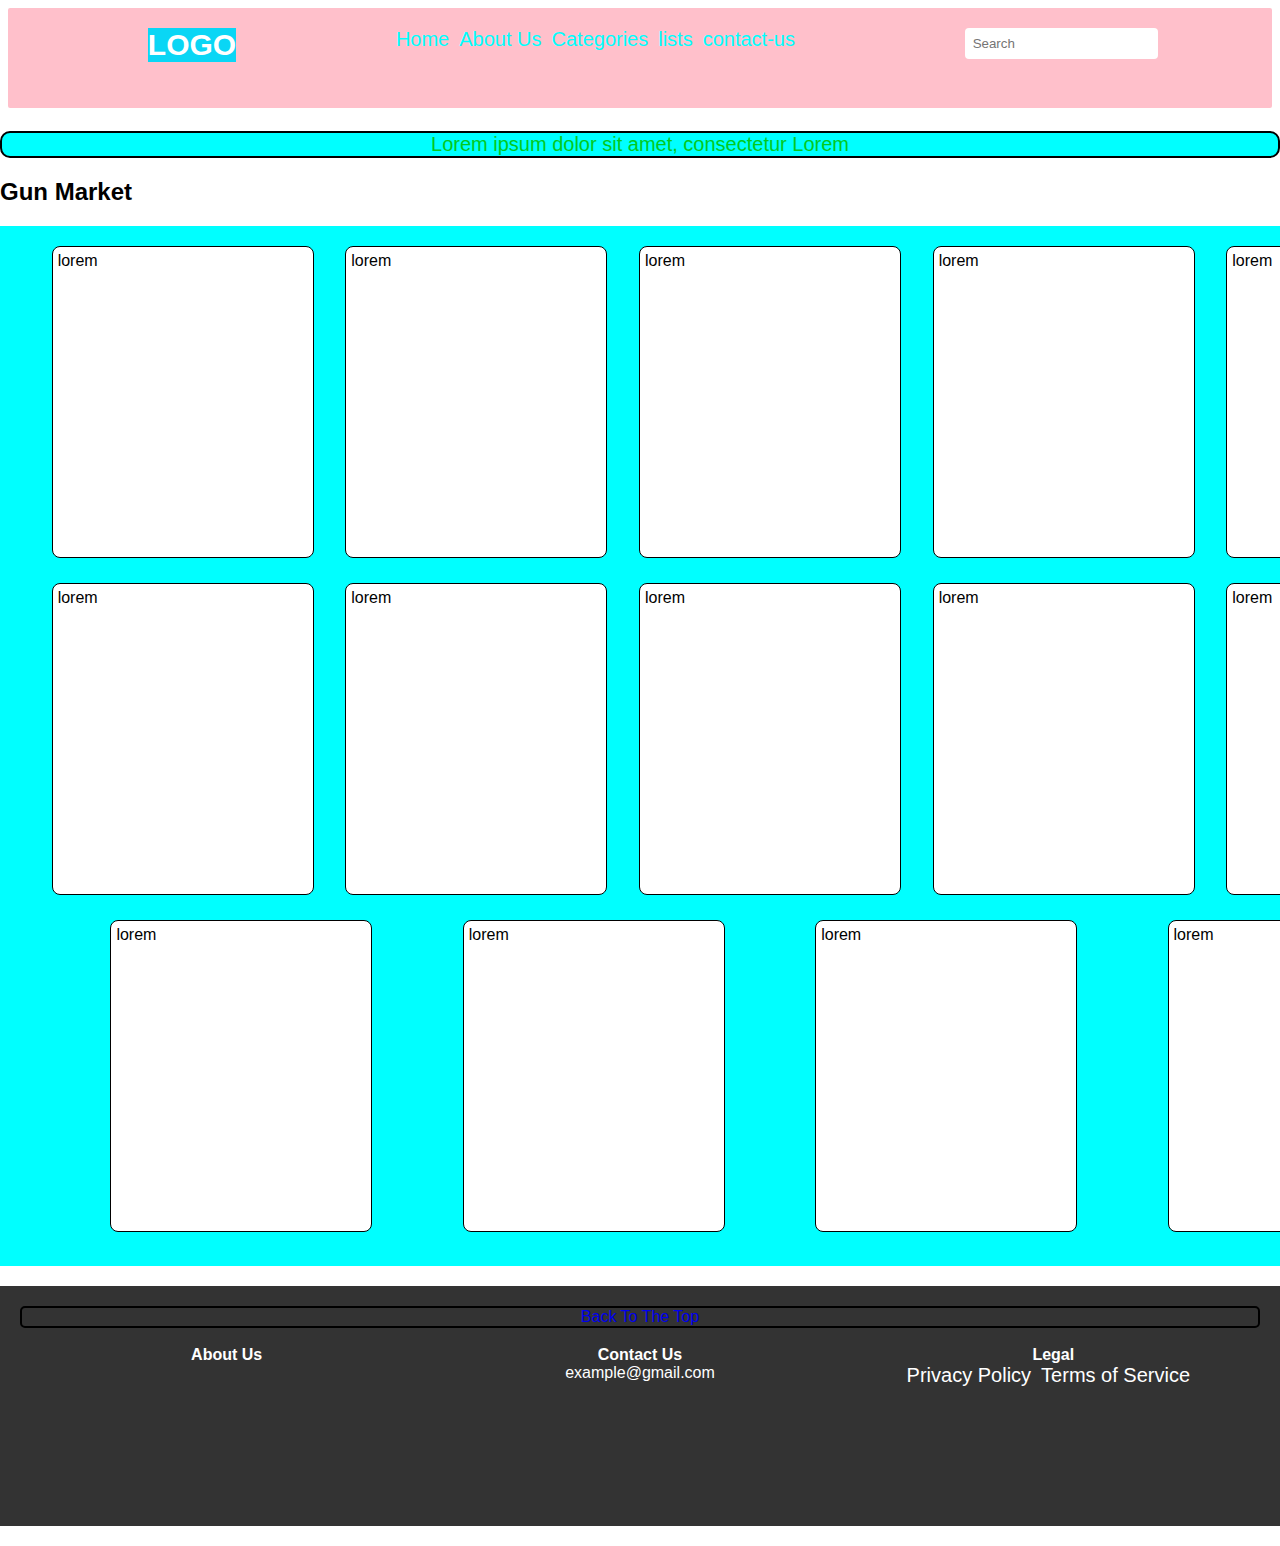
<file: index.html>
<!DOCTYPE html>
<html lang="en">
    <head>
        <meta charset="UTF-8">
        <meta name="viewport" content="width=device-width, initial-scale=1.0">
        <title>test</title>
        <link rel="stylesheet"
            href="https://cdnjs.cloudflare.com/ajax/libs/font-awesome/6.5.1/css/all.min.css"
            integrity="sha512-DTOQO9RWCH3ppGqcWaEA1BIZOC6xxalwEsw9c2QQeAIftl+Vegovlnee1c9QX4TctnWMn13TZye+giMm8e2LwA=="
            crossorigin="anonymous" referrerpolicy="no-referrer" />
        <link rel="stylesheet" href="style.css">
    </head>
    <body>
        <header>
            <h2 class="a">
                LOGO
            </h2>

            <ul>
                <a href="#"><li>Home</li></a>
                <a href="#"><li>About Us</li></a>
                <a href="#"><li>Categories</li></a>
                <a href="#"><li>lists</li></a>
                <a href="#"><li>contact-us</li></a>  
            </ul>
            <div class="c">
                <input type="text" placeholder="Search">
                <button><i class="fa-solid fa-magnifying-glass"></i></button>

            </div>
        </header>
        <main>
            <section>
                <div class="d">Lorem ipsum dolor sit amet, consectetur Lorem </div>
                <h2>Gun Market</h2>
            <div class="w">
                <div class="1 q">lorem</div>
                <div class="2 q">lorem</div>
                <div class="3 q">lorem</div>
                <div class="4 q">lorem</div>
                <div class="5 q">lorem</div>
                <div class="6 q">lorem</div>
                <div class="6 q">lorem</div>
                <div class="6 q">lorem</div>
                <div class="6 q">lorem</div>
                <div class="6 q">lorem</div>
                <div class="6 q">lorem</div>
                <div class="6 q">lorem</div>
                <div class="6 q">lorem</div>
                <div class="6 q">lorem</div>
            </div>
            </section>
        </main>
        <footer>
            <div class="back" >
            <a href="#"><p >Back To The Top</div></a></p>
        <br>
            <div class="footer-content">
                <div class="about-us">
                    <h4>About Us</h4>
                    <!-- Brief information about the website -->
                </div>
                <div class="contact-us">
                    <h4>Contact Us</h4>
                    example@gmail.com
                </div>
                <div class="legal">
                    <h4>Legal</h4>
                    <ul>
                        <li><a href="#">Privacy Policy</a></li>
                        <li><a href="#">Terms of Service</a></li>
                    </ul>
                </div>
            </div>
        </footer>
    </body>

</html>
</file>
<file: style.css>
* {
    padding: 0;
    margin: 0;
    font-family: 'Franklin Gothic Medium', 'Arial Narrow', Arial, sans-serif;
}

header {
    color: #ffffff;
    padding: 20px 20px 30px 60px;
    height: 50px;
    
    border: 3px solid white;
    border-radius: 5px;
    margin: 5px;
    display: flex;
    background-color: pink;
    align-content: flex;
    align-items: flex-start;
    flex-direction: row;
    justify-content: space-around;
    flex-wrap: wrap;

}

.a {

    background-color: rgb(10, 214, 245);
    color: #ffffff;
    justify-content: start;
    align-items: flex-start;
    font-size: 30px;
    position: top;
    transition: background-color 0.3s, border-color 0.3s, transform 0.3s;
}
.a:hover {
    transform: translateY(10px);
    transform: scale(1.3);
    color: #000000;
    background-color: #03c91d;
    
}
ul {
    list-style-type: none;
    display: inline-flex;
    font-size: 20px;

}

ul li {
    margin-right: 10px;
    color: aqua;
    transition: background-color 0.3s, border-color 0.3s, transform 0.3s;
}
ul li:hover{
    transform: translateY(10px);
    color: red;
}

a {
    text-decoration: none;
}

.c {
    display: inline-block;
}

.c input {
    padding: 8px;
    border: none;
    border-radius: 4px;
    margin-right: 10px;
    transition: background-color 0.3s, border-color 0.3s, transform 0.3s;
}

.c input:hover{
    transform: scale(1.1);
}

.c button {
    background-color: transparent;
    border: 0px solid black;
    color: #03c91d;
    font-size: 20px;
    transition: transform 0.4s;
}

.c button:hover {
    color: #00a6ff;
    transition: all 0.2 ease-in-out 0.5;
    transform: translateY(10px);
}

.d {
    background-color: aqua;
    color: #03c91d;
    text-align: center;
    border: 2px solid black;
    font-size: 20px;
    font-family: 'Franklin Gothic Medium', 'Arial Narrow', Arial, sans-serif;
    border-radius: 10px;
    margin-bottom: 20px;
    margin-top: 20px;
    transition: background-color 0.3s, border-color 0.3s, transform 0.3s;
}

.d:hover{
    border: 2px solid #000000;
    transform: scale(1.1);
}


.w{
    padding: 20px;
    margin-top: 20px ;
}
.w {
    display: inline-flex;
    justify-content: space-evenly;
    background-color: aqua;
    flex-wrap: wrap;
    width: 1500px;
    height: 1000px;
}

.q{
    border: 1.5px solid #000000;
    border-radius: 8px;
    margin-bottom: 25px;
    height: 300px;
    width: 250px;
    background-color: white;
    padding: 5px;
    display: inline-flex;
    flex-wrap: wrap;
    transition: background-color 0.3s, border-color 0.3s, transform 0.3s;
}

.q:hover {
    border: 2px solid #000000;
    transform: scale(1.2);
}

.back{
    border: 2px solid black;
    border-radius: 5px;
    color: chocolate;
    text-align: center;
    transition: background-color 0.3s, border-color 0.3s, transform 0.3s;
}
.back:hover{
    transform: scale(1.1);
    background-color: #03c91d;
    
    
}

/* Footer Styles */
footer {
    margin-top: 20px;
    background-color: #333;
    color: #ffffff;
    padding: 20px;
    text-align: center;
    height: 200px;
    margin-bottom: 20px;
    
}

.footer-content {
    display: flex;
    justify-content: space-around;
}

.footer-content div {
    flex: 1;
}

/* Legal Section Styles */
.legal ul {
    list-style-type: none;
    padding: 0;
}

.legal li {
    margin-bottom: 10px;
}

.legal a {
    color: #ffffff;
    text-decoration: none;
}
</file>
